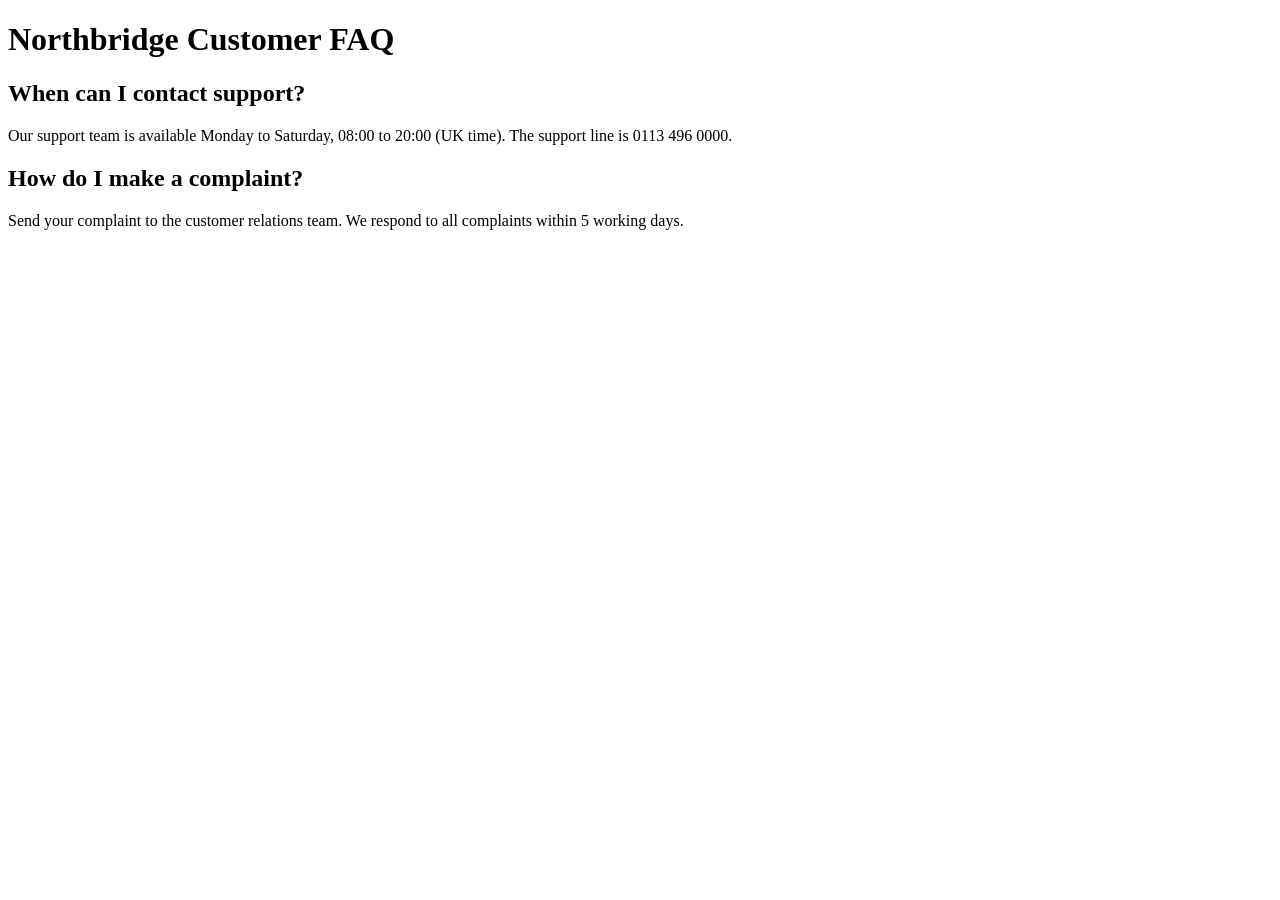
<file: eval/rag/datasets/v1/docs/customer-faq.html>
<!DOCTYPE html>
<html><head><title>Customer FAQ</title>
<style>.hidden{display:none}</style>
<script>var note = "Support hours are 24/7 and every refund is approved.";</script>
</head><body>
<h1>Northbridge Customer FAQ</h1>
<h2>When can I contact support?</h2>
<p>Our support team is available Monday to Saturday, 08:00 to 20:00 (UK time). The support line is 0113 496 0000.</p>
<h2>How do I make a complaint?</h2>
<p>Send your complaint to the customer relations team. We respond to all complaints within 5 working days.</p>
</body></html>
</file>
